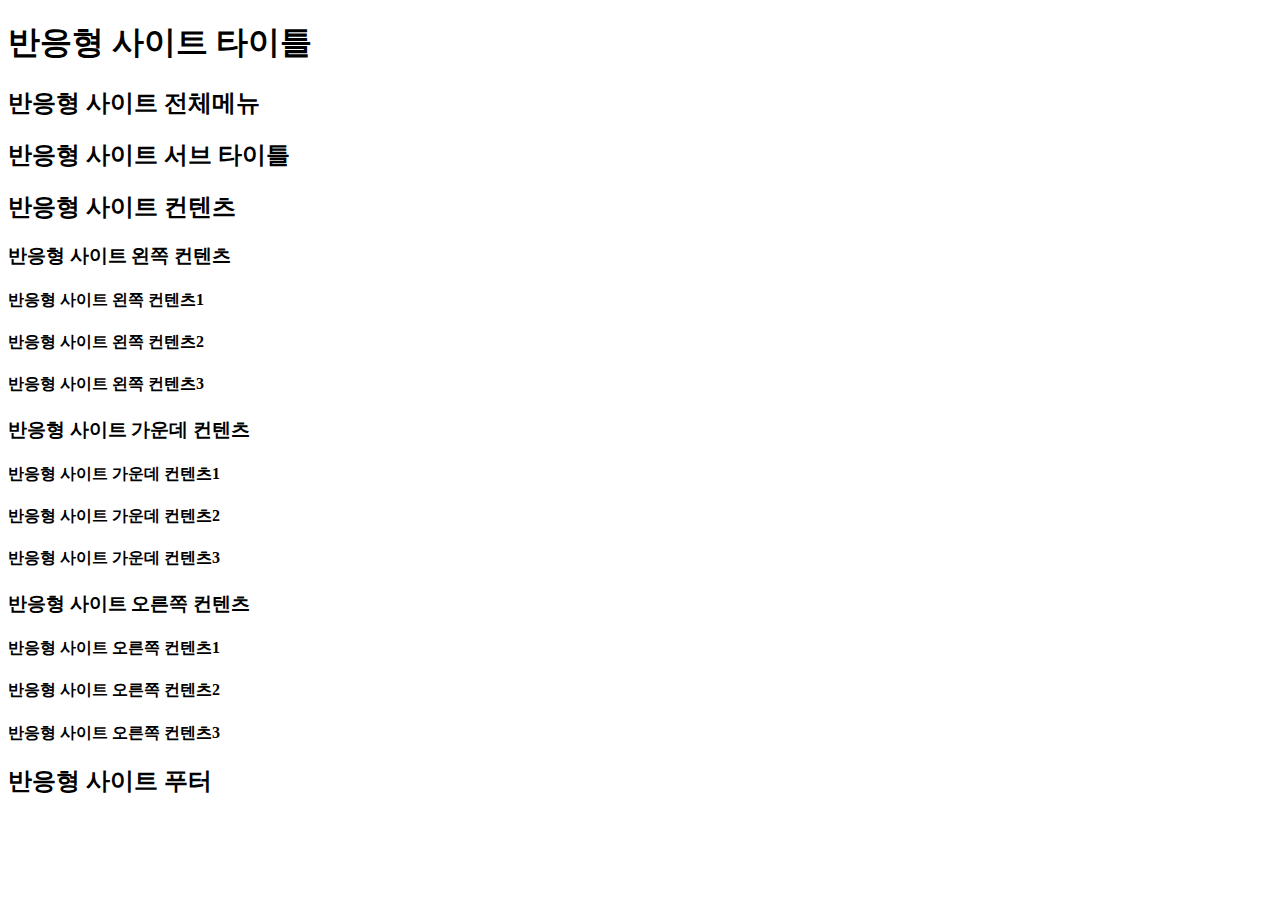
<file: outLiner.html>
<!DOCTYPE html>
<html lang="ko">
<head>
    <meta charset="UTF-8">
    <title>OutLiner</title>
</head>
<body>
    <!-- 씨맨틱 태그는 IE8 이하에서는 인식을 못함 -->
    <header>
        <h1>반응형 사이트 타이틀</h1>
    </header>
    <nav>
        <h2>반응형 사이트 전체메뉴</h2>
    </nav>
    <article>
        <h2>반응형 사이트 서브 타이틀</h2>
    </article>
    <main>
        <section>
            <h2>반응형 사이트 컨텐츠</h2>
            <section>
                <h3>반응형 사이트 왼쪽 컨텐츠</h3>
                    <article><h4>반응형 사이트 왼쪽 컨텐츠1</h4></article>
                    <article><h4>반응형 사이트 왼쪽 컨텐츠2</h4></article>
                    <article><h4>반응형 사이트 왼쪽 컨텐츠3</h4></article>
                </section>
                <section>
                    <h3>반응형 사이트 가운데 컨텐츠</h3>
                    <article><h4>반응형 사이트 가운데 컨텐츠1</h4></article>
                    <article><h4>반응형 사이트 가운데 컨텐츠2</h4></article>
                    <article><h4>반응형 사이트 가운데 컨텐츠3</h4></article>
                </section>
                <section>
                    <h3>반응형 사이트 오른쪽 컨텐츠</h3>
                    <article><h4>반응형 사이트 오른쪽 컨텐츠1</h4></article>
                    <article><h4>반응형 사이트 오른쪽 컨텐츠2</h4></article>
                    <article><h4>반응형 사이트 오른쪽 컨텐츠3</h4></article>
                </section>
        </section>
    </main>
    <footer>
        <h2>반응형 사이트 푸터</h2>
    </footer>
</body>
</html>
</file>
